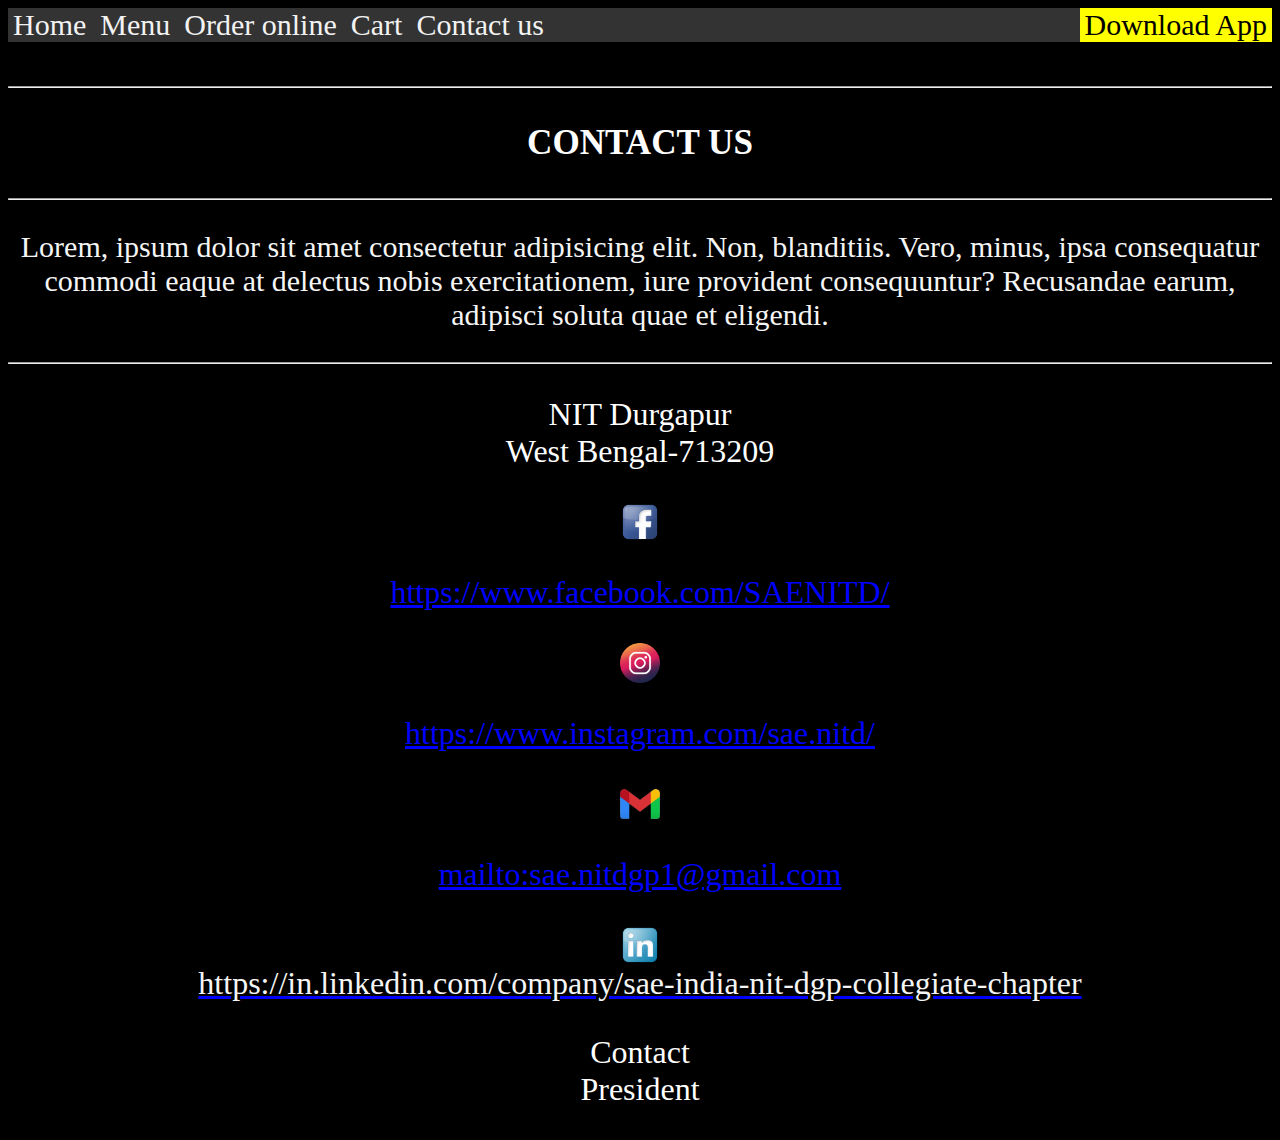
<file: contact.html>
<html lang="en">
<head>
    <meta charset="UTF-8">
    <meta http-equiv="X-UA-Compatible" content="IE=edge">
    <meta name="viewport" content="width=device-width, initial-scale=1.0">
    <title>Contact Us</title>
    <link rel="stylesheet" href="contact.css">
</head>
<body>
    <style>
    body {
        /* background-image: url('bg4.jpg');
        background-repeat: no-repeat;
        /* background-attachment: fixed; */
        /* background-size: cover;
        width: 100%; */ 
        background-color: black;
    }
</style>
    <div class="topnav">
        <a class="active" href="#home">Home</a>
        <a href="Menu.html">Menu</a>
        <a href="order.html">Order online</a>
        <a href="cart.html">Cart</a>
        <a href="contact.html">Contact us</a>
        <!-- <a href="#App">Download app</a> -->
        <a style="color: black;" class="dnld-app-header" href="https://www.saenitd.com/" target="_blank">
            Download App
          </a>
      </div>    
      <!-- <center class="heading"><h1 class="Heading"> Contact Us</h1></center> -->
      <br>
      <!-- <center><img src="bg2.jpg" alt="An error occured" width="25%" style="border-radius: 20px;"></center> -->
      <br>
    <hr>  
    <div class="INFO">
       <h3>CONTACT US</h3>
    </div>
<hr>
<center>
<p style="color: whitesmoke; font-size: 30px";>
    Lorem, ipsum dolor sit amet consectetur adipisicing elit. Non, blanditiis. Vero, minus, ipsa consequatur commodi eaque at delectus nobis exercitationem, iure provident consequuntur? Recusandae earum, adipisci soluta quae et eligendi.
</p>
</center>
<hr>
    <center><footer class="footer">
        <div class="container">
            <div class="row">
                <!-- <h1 class="shead wow bounceInUp" style="visibility: visible; animation-name: bounceInUp;">Contact Us</h1> -->
                <div class="wow fadeInLeft" data-wow-duration="1s" data-wow-delay=".5s" style="visibility: visible; animation-duration: 1s; animation-delay: 0.5s; animation-name: fadeInLeft;">
                     <div class="col-md-2 mb-2 text-center">
                        <i class="fa fa-map-marker fa-3x mb-5 sr-contact-1" style="color:black" aria-hidden="true"></i>
                        <p style="color:white">
                            NIT Durgapur
                            <br> West Bengal-713209
                        </p>
                    </div>
                    <div class="col-md-2 mb-2 text-center">
                        <p><a class="social" target="_blank" href="https://www.facebook.com/SAENITD/"> <img src="facebook.ico" alt="" width="40px"><div class="cont" style="color: white;">https://www.facebook.com/SAENITD/</div> </a></p>
    
                    </div>
                </div>
                <div class="wow fadeInRight" data-wow-duration="1s" data-wow-delay=".5s" style="visibility: visible; animation-duration: 1s; animation-delay: 0.5s; animation-name: fadeInRight;">
                    <div class="col-md-2 mb-2 text-center">
                        <p><a class="social" target="_blank" href="https://www.instagram.com/sae.nitd/" > <img src="instagram.ico" alt="" width="40px"><div class="cont" style="color: white;">https://www.instagram.com/sae.nitd/</div></a></p>
                    </div>
                    <div class="col-md-2 mb-2 text-center">
                        <p><a class="social" href="mailto:sae.nitdgp1@gmail.com"><img src="gmail-new-icon.ico" width="40px" alt=""><div class="cont" style="color: white;">mailto:sae.nitdgp1@gmail.com</div></a> </p>
                    </div>
                    <div class="col-md-2 mb-2 text-center">
                       <a class="social" href="https://in.linkedin.com/company/sae-india-nit-dgp-collegiate-chapter" target="_blank" > <img src="linkdin.ico" alt="" width="40px"><div class="cont" style="color: whitesmoke;">https://in.linkedin.com/company/sae-india-nit-dgp-collegiate-chapter</div></a> 
                    </div>
                     <div class="col-md-2 mb-2 text-center" style="cursor: pointer;" onclick="window.alert(7355399636)">
                        <p style="color: white;">
                            Contact<br>
                            President
                        </p>
                    </div>
                </div>
                <!-- <div class="wow bounceInDown" style="visibility: visible; animation-name: bounceInDown;">
                    <div class="col-md-12 mb-2 text-right">
                        <div class="scroll-top">
                            <a href="#HOME" id="scroll-to-top" style="background-color:rgb(33, 156, 228);"><i class="fa fa-angle-up" aria-hidden="true"></i></a>
                        </div>
                    </div>
                </div> -->
            </div>
        </div>
    </footer></center>
</body>
</html>
</file>
<file: contact.css>
.Heading
{
    display: flex;
    justify-content: center;
    align-items: center;
    min-height: 5vh;
    background:whitesmoke;
    position: relative;
    font: size 4em; ;
    color:blueviolet ;
    overflow: hidden;
}
.Heading:before
{
    content: '';
    position: absolute;
    left: 0%;
    width: 120%;
    height: 100%;
    background: linear-gradient(90deg, transparent 0%, #000 5%, #0000 100%);
    animation: animate 15s linear infinite;
}
@keyframes animate
{
    0%
    {
        left: -20%;
    }
    50%
    {
        left: 120%;
    }
    100%
    {
        left: -20%;
    }
}
.Heading::after
{
    content: initial;
}
*
{
    box-sizing: border-box;
}
.topnav 
{
    overflow: hidden;
    background-color: #333;
}
  
  .topnav a 
  {
    /* float: left; */
    color: #f2f2f2;
    text-align: center;
    padding: 0.1px 5px;
    text-decoration: none;
    font-size: 30px;
  }
  
  .topnav a:hover 
  {
    /* background-color: #ddd; */
    color:red;
  }
  
  /* .topnav a.active {
      background-color:orangered;
    color: rgb(46, 29, 29);
  } */
  .dnld-app-header
  {
      color: black;
      float: right;
      background-color:yellow;
  }
  .INFO
  {
        background-blend-mode: darken;
        font-family: cursive;
        font-size: 30px;
        color: #fff;
        text-align: center;
        animation: INFO 1s ease-in-out infinite alternate;
  }
  @-webkit-keyframes INFO {
    from {
      text-shadow: 0 0 10px #fff, 0 0 20px #fff, 0 0 30px #e60073, 0 0 40px #e60073, 0 0 50px #e60073, 0 0 60px #e60073, 0 0 70px #e60073;
    }
    
    to {
      text-shadow: 0 0 20px #fff, 0 0 30px #ff4da6, 0 0 40px #ff4da6, 0 0 50px #ff4da6, 0 0 60px #ff4da6, 0 0 70px #ff4da6, 0 0 80px #ff4da6;
    }
  }
  footer
  {
      font-size: xx-large;
  }
  hr
  {
      color: black;
  }
  .cont
  {
    color: white;
  }
  a
  {
    color: blue;
  }
</file>
